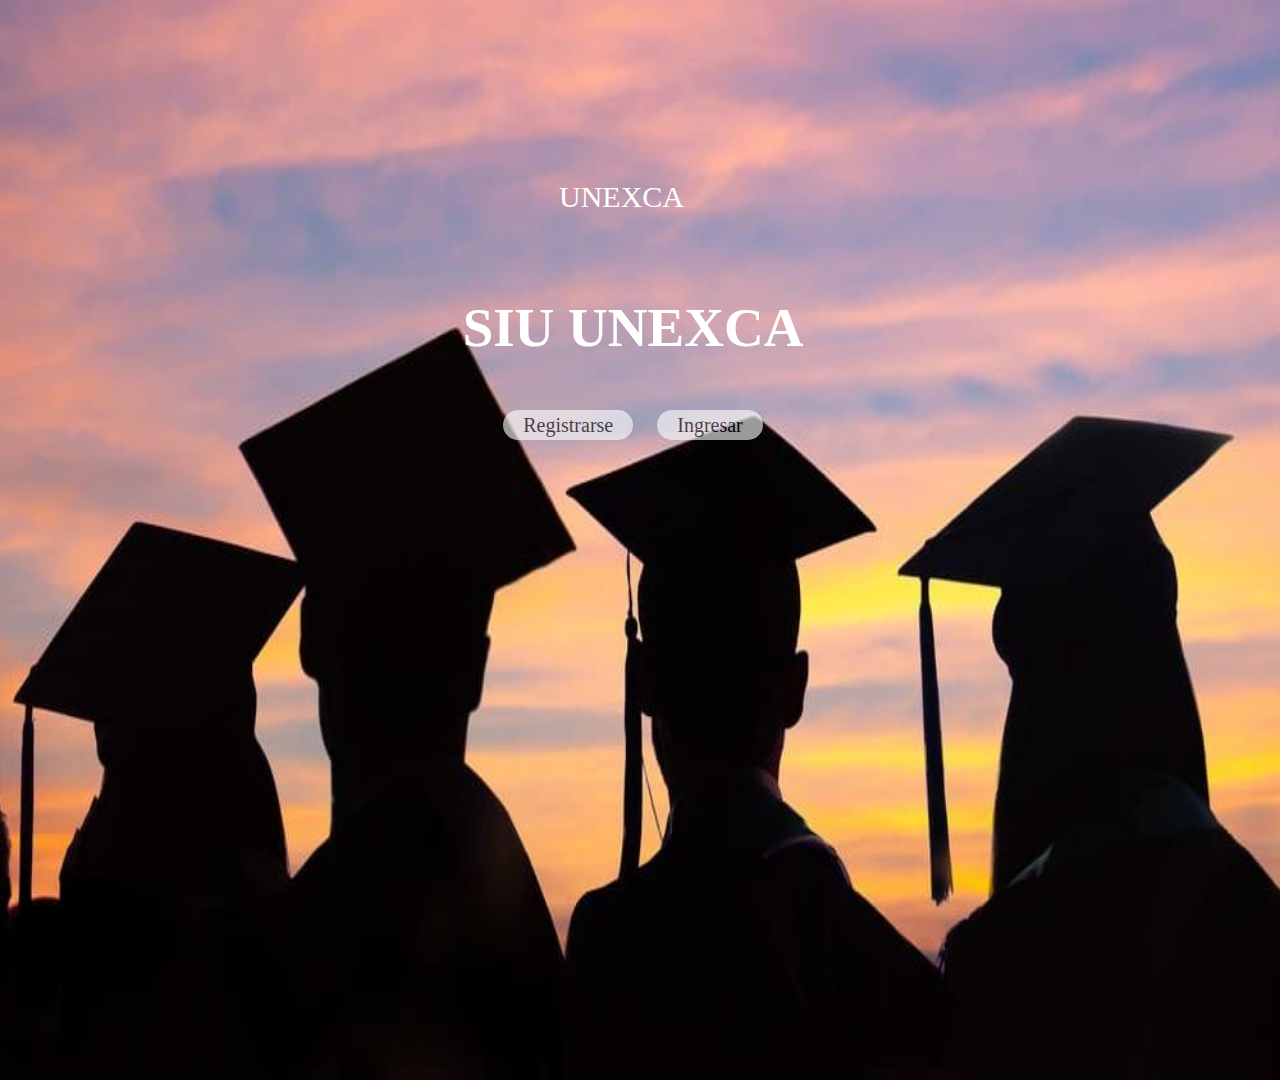
<file: index.html>
<DOCTYPE html>
<html lang="en">
<head>
<meta charset="UTF-8">
<meta name="viewport" content="width=device-width,">
<meta http-equiv="X-UA-Compatible" content="ie=edge">
<title>SIU</title>
<link rel="stylesheet" href="css/style.css">

</head>
<body>
	<img src="jpg/fondo7.jpg">
	<header>
		<div>
		<a href="pagina principal.html">UNEXCA</a>
		</div>	
		<div class="conte">
          <p>SIU UNEXCA</p>
          <a href="http://localhost/sistemasiu/Registrousuario.php">Registrarse</a>
          <a href="http://localhost/sistemasiu/FormularioLogin.php">Ingresar</a>
		</div>
	</header>

</body>



</html>
</file>
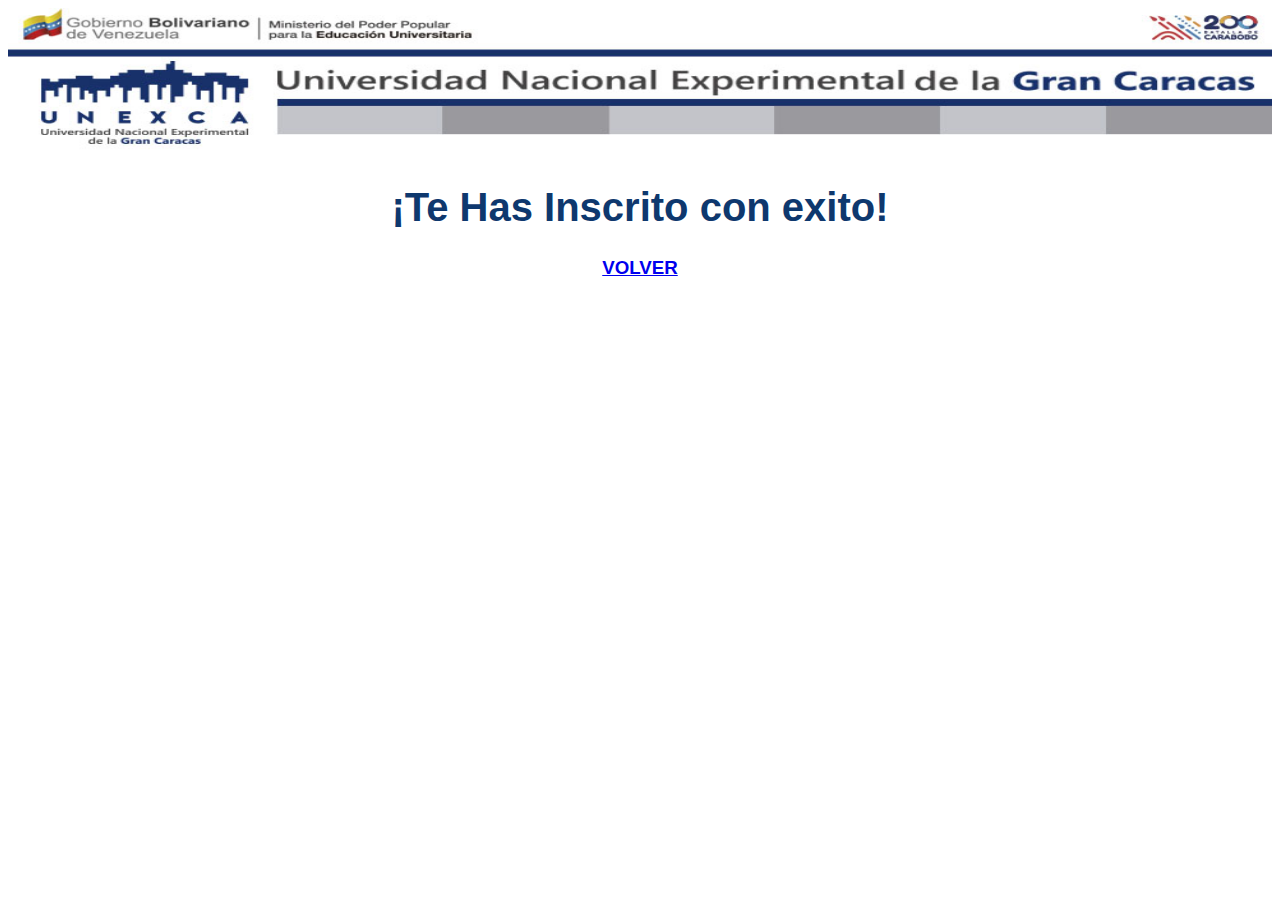
<file: exitofor.html>
<!DOCTYPE html>
<html lang="en">
<head>
    <meta charset="UTF-8">
    <meta http-equiv="X-UA-Compatible" content="IE=edge">
    <meta name="viewport" content="width=device-width, initial-scale=1.0">
    <title>Unexca</title>
    <link rel="stylesheet" href="css/exito.css">
    <link rel="stylesheet" href="https://cdnjs.cloudflare.com/ajax/libs/font-awesome/6.3.0/css/all.min.css" integrity="sha512-SzlrxWUlpfuzQ+pcUCosxcglQRNAq/DZjVsC0lE40xsADsfeQoEypE+enwcOiGjk/bSuGGKHEyjSoQ1zVisanQ==" crossorigin="anonymous" referrerpolicy="no-referrer" />
</head>
<body>
    <div>
    <img src="jpg/Encabezado-Unexca.jpg" alt="">


    <h1>¡Te Has Inscrito con exito!</h1>


    <h3 ><a href="loginusuario.html">VOLVER</a></h3>
</body>
</html>
</file>
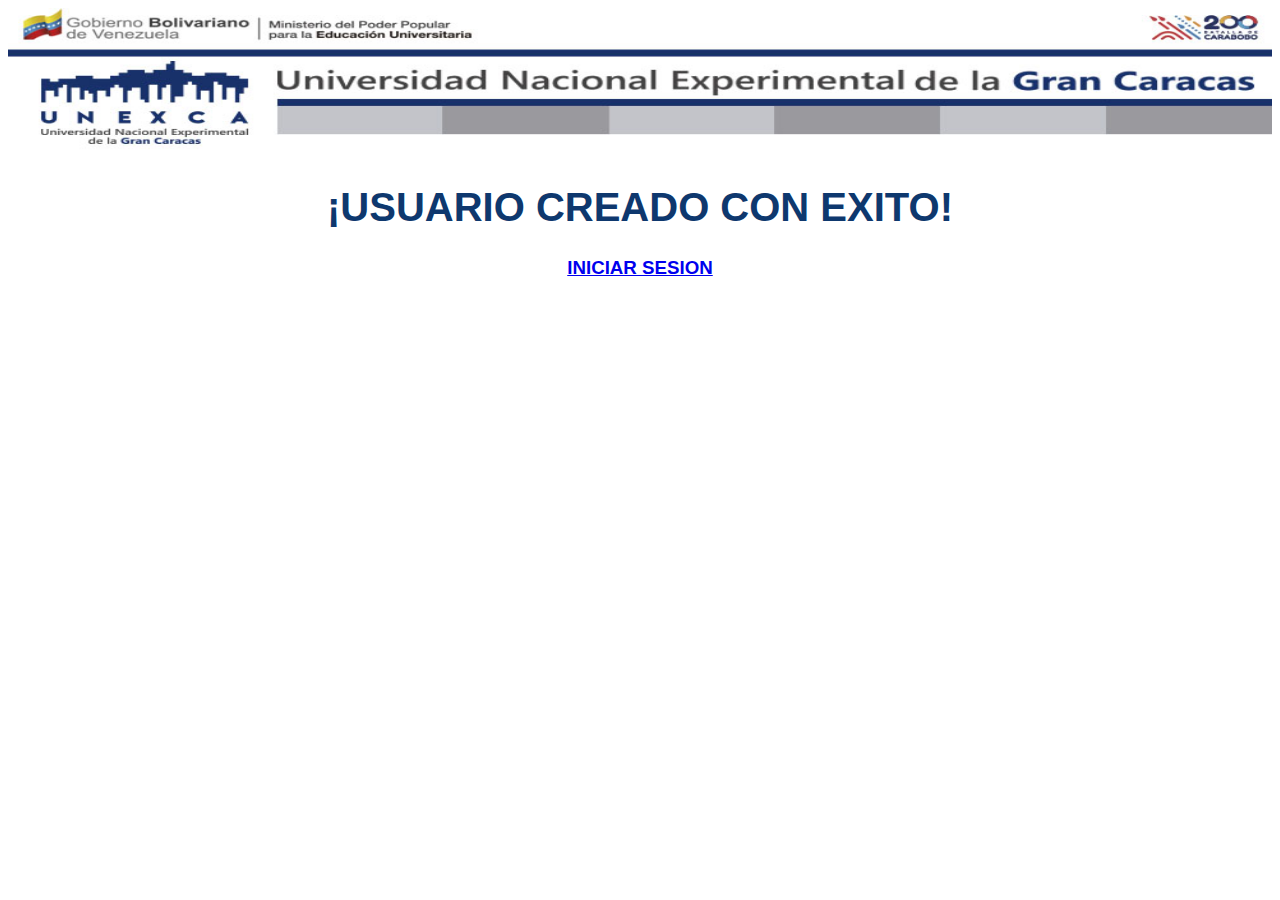
<file: exitouser.html>
<!DOCTYPE html>
<html lang="en">
<head>
    <meta charset="UTF-8">
    <meta http-equiv="X-UA-Compatible" content="IE=edge">
    <meta name="viewport" content="width=device-width, initial-scale=1.0">
    <title>Unexca</title>
    <link rel="stylesheet" href="css/exito.css">
    <link rel="stylesheet" href="https://cdnjs.cloudflare.com/ajax/libs/font-awesome/6.3.0/css/all.min.css" integrity="sha512-SzlrxWUlpfuzQ+pcUCosxcglQRNAq/DZjVsC0lE40xsADsfeQoEypE+enwcOiGjk/bSuGGKHEyjSoQ1zVisanQ==" crossorigin="anonymous" referrerpolicy="no-referrer" />
</head>
<body>
    <div>
    <img src="jpg/Encabezado-Unexca.jpg" alt="">


    <h1>¡USUARIO CREADO CON EXITO!</h1>


    <h3 ><a href="http://localhost/sistemasiu/FormularioLogin.php">INICIAR SESION</a></h3>
</body>
</html>
</file>
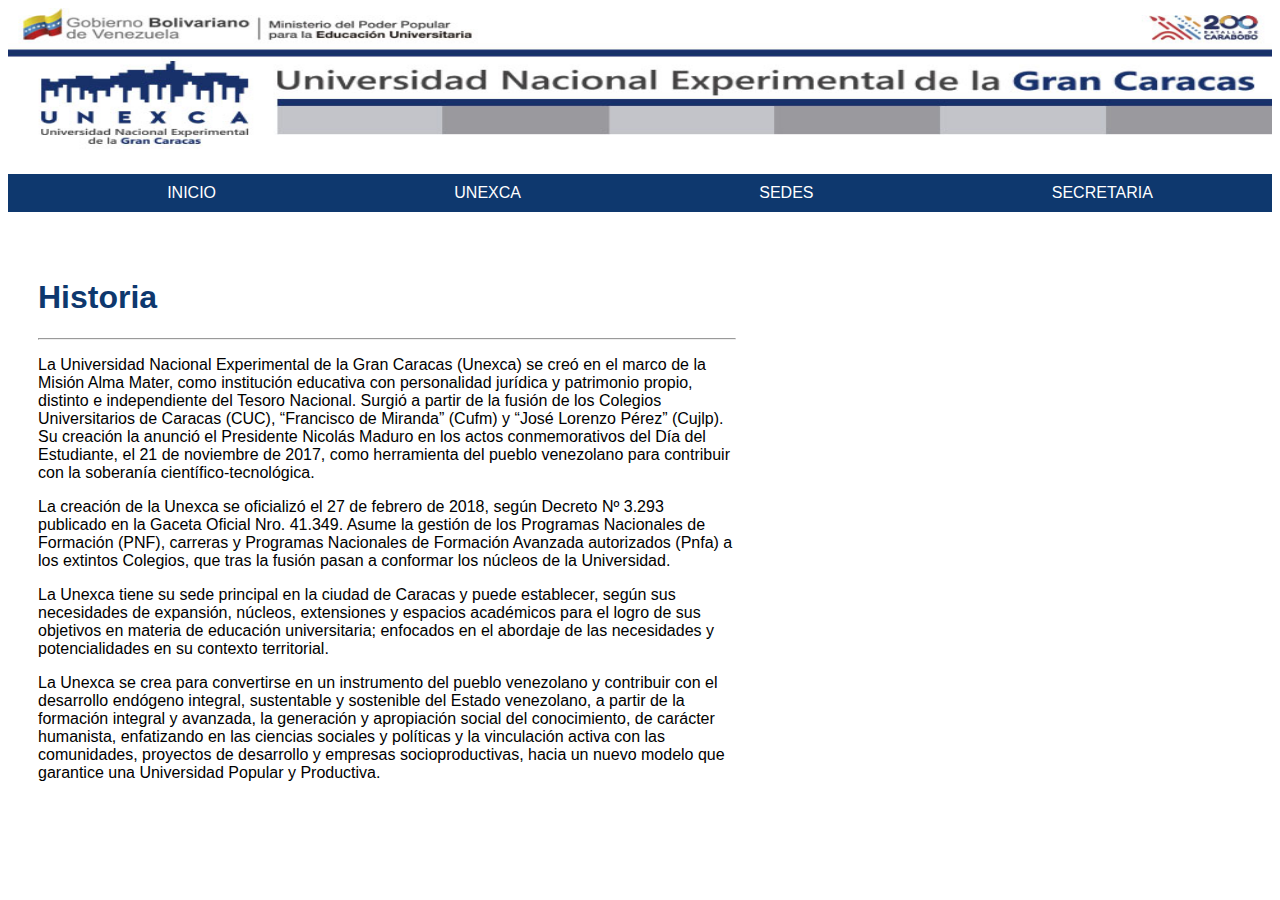
<file: Historia.html>
<!DOCTYPE html>
<html lang="en">
<head>
    <meta charset="UTF-8">
    <meta http-equiv="X-UA-Compatible" content="IE=edge">
    <meta name="viewport" content="width=device-width, initial-scale=1.0">
    <title>UNEXCA</title>
    <link rel="stylesheet" href="css/Historia.css">
</head>
<body>
    <div>
        <img src="jpg/Encabezado-Unexca.jpg" alt="">
        <ul class="menu">
            <li><a href="pagina principal.html">INICIO</a></li>
            <li><a href="#">UNEXCA</a>
            <ul class="menu-vertical">
                <li><a href="Historia.html">Historia</a></li>
                <li><a href="mision-vision.html">MISION Y VISION</a></li>
                <li><a href="reglamentos.html">REGLAMENTOS</a></li>
            </ul>
         </li>
    
            <li><a href="#">SEDES</a>
                <ul class="menu-vertical">
                    <li><a href="sede-altagracia.html">ALTAGRACIA</a></li>
                    <li><a href="sede-altamira.html">ALTAMIRA</a></li>
                    <li><a href="sede-urbina.html">LA URBINA</a></li>
                    <li><a href="sede-loscedros.html">Carmen Clemente Travieso Los Cedros</a></li>
                </ul>
            </li>
            <li><a href="#">SECRETARIA</a>
            <ul class="menu-vertical">
                <li><a href="index.html">SIU</a></li>
            </li>
        </ul>
        </div>
    <div class="historia">
        <h1>Historia </h1>
        <hr>
        <p>La Universidad Nacional Experimental de la Gran Caracas (Unexca) se creó en el marco de la Misión Alma Mater, como institución educativa con personalidad jurídica y patrimonio propio, distinto e independiente del Tesoro Nacional. Surgió a partir de la fusión de los Colegios Universitarios de Caracas (CUC), “Francisco de Miranda” (Cufm) y “José Lorenzo Pérez” (Cujlp). Su creación la anunció el Presidente Nicolás Maduro en los actos conmemorativos del Día del Estudiante, el 21 de noviembre de 2017, como herramienta del pueblo venezolano para contribuir con la soberanía científico-tecnológica.</p>
        <p>La creación de la Unexca se oficializó el 27 de febrero de 2018, según Decreto Nº 3.293 publicado en la Gaceta Oficial Nro. 41.349. Asume la gestión de los Programas Nacionales de Formación (PNF), carreras y Programas Nacionales de Formación Avanzada autorizados (Pnfa) a los extintos Colegios, que tras la fusión pasan a conformar los núcleos de la Universidad.</p>
        <p>La Unexca tiene su sede principal en la ciudad de Caracas y puede establecer, según sus necesidades de expansión, núcleos, extensiones y espacios académicos para el logro de sus objetivos en materia de educación universitaria; enfocados en el abordaje de las necesidades y potencialidades en su contexto territorial.</p>
        <p>La Unexca se crea para convertirse en un instrumento del pueblo venezolano y contribuir con el desarrollo endógeno integral, sustentable y sostenible del Estado venezolano, a partir de la formación integral y avanzada, la generación y apropiación social del conocimiento, de carácter humanista, enfatizando en las ciencias sociales y políticas y la vinculación activa con las comunidades, proyectos de desarrollo y empresas socioproductivas, hacia un nuevo modelo que garantice una Universidad Popular y Productiva.</p>
    </div>
</body>
</html>
</file>
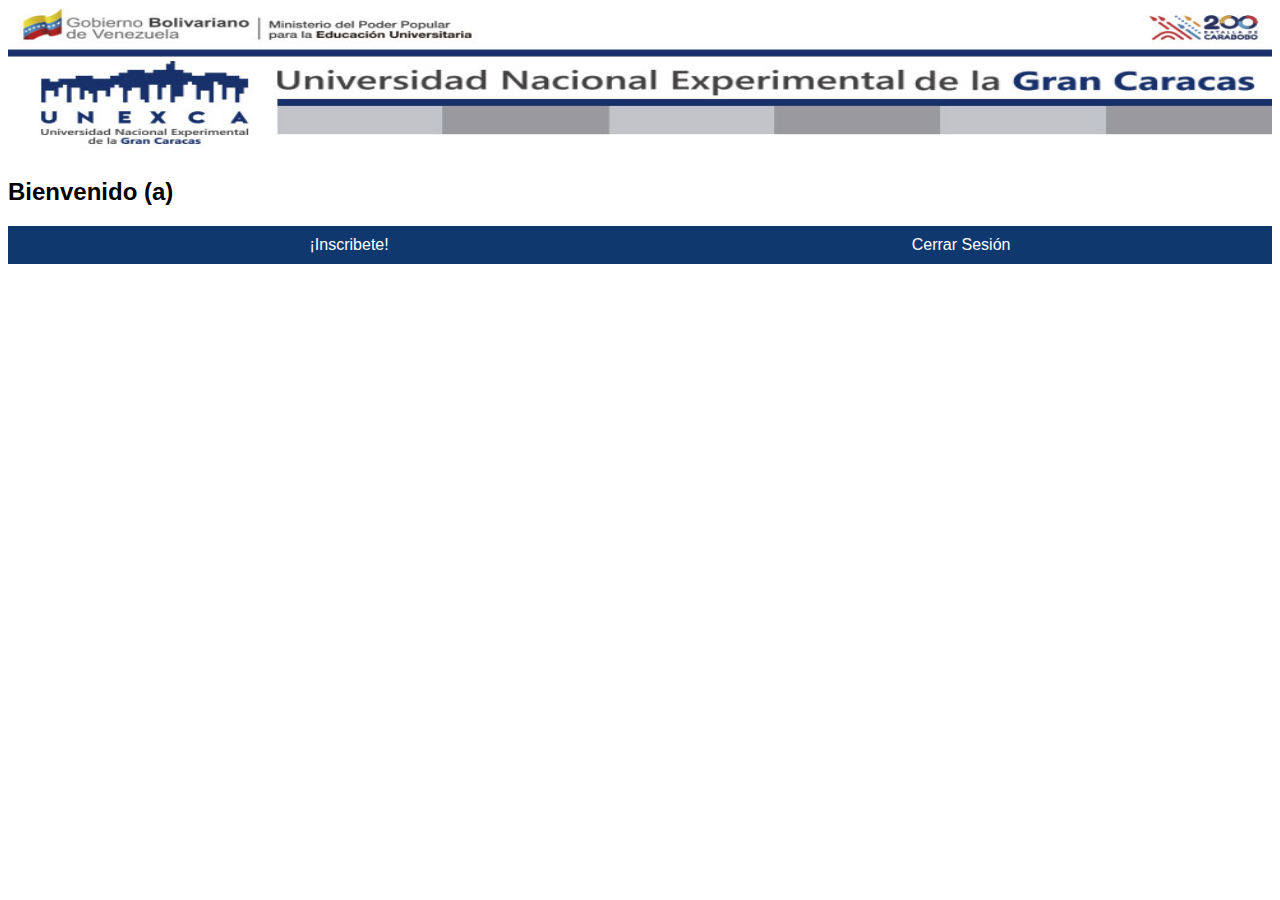
<file: loginusuario.html>
<DOCTYPE html>
<html lang="en">
<head>
<meta charset="UTF-8">
<meta name="viewport" content="width=device-width,">
<meta http-equiv="X-UA-Compatible" content="ie=edge">
<link rel="stylesheet" href="css/loginusuario.css">
<tittle></tittle>
</head>
<body>
	<img src="jpg/Encabezado-Unexca.jpg" alt="">
	<h2>Bienvenido (a)</h2>
	<ul class="menu">
		
        <li><a href="http://localhost/sistemasiu/RegistroForm.php">¡Inscribete!</a></li>
        <li><a href="http://localhost/sistemasiu/FormularioLogin.php">Cerrar Sesión</a></li>
</body>



</html>
</file>
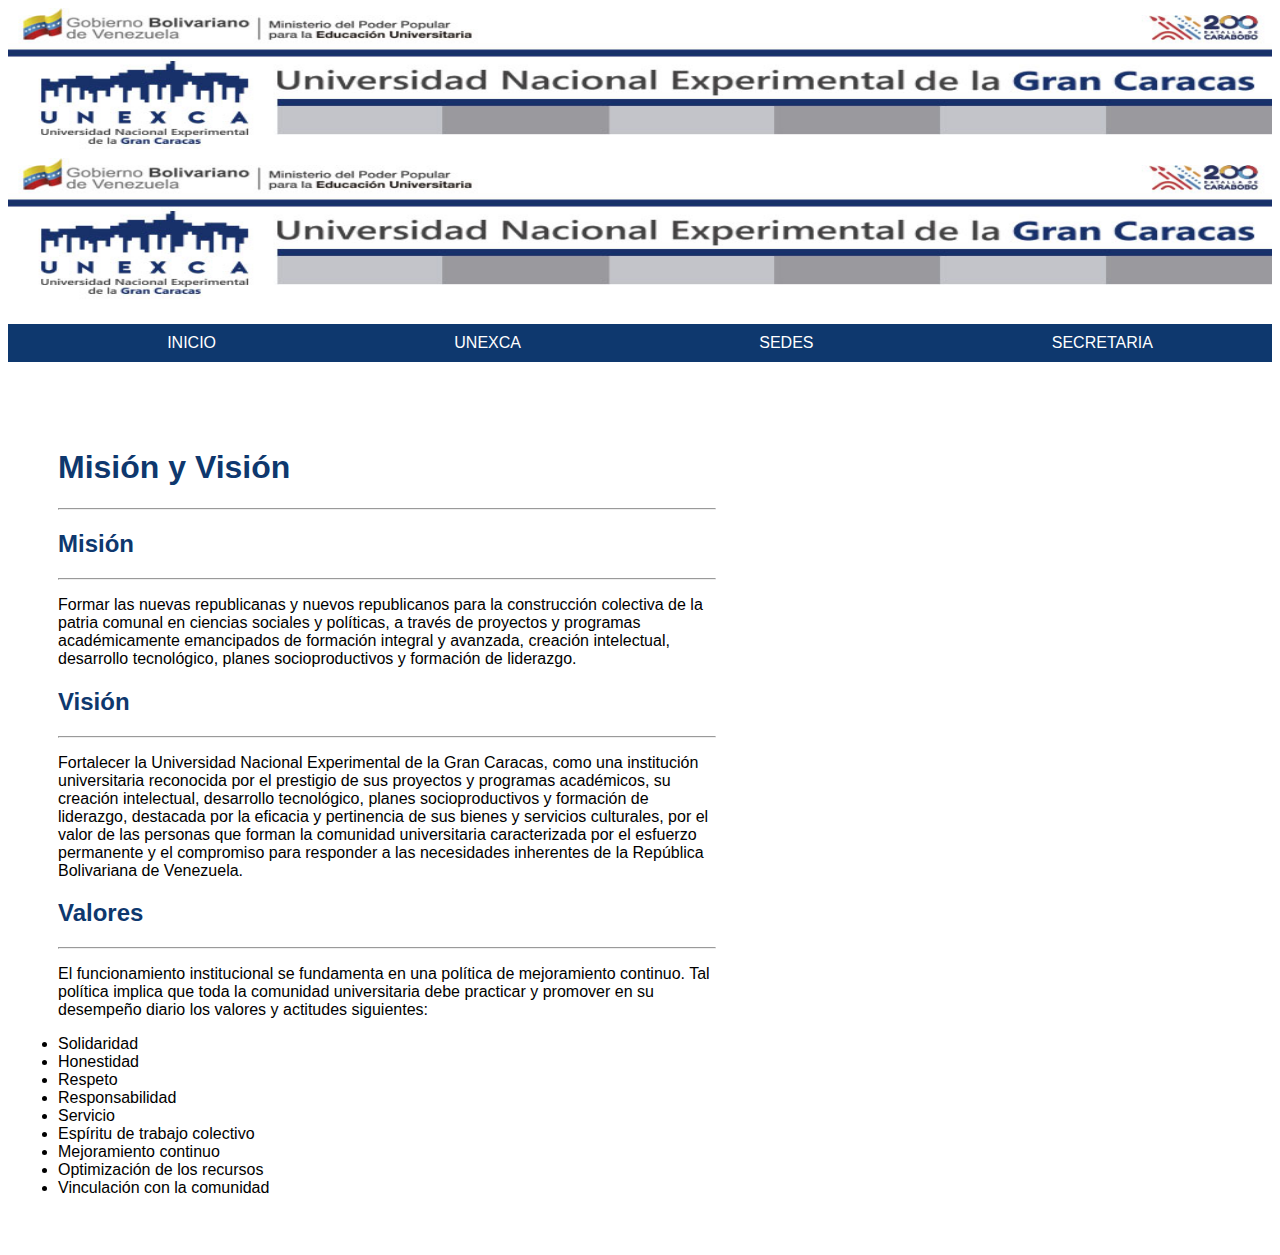
<file: mision-vision.html>
<!DOCTYPE html>
<html lang="en">
<head>
    <meta charset="UTF-8">
    <meta http-equiv="X-UA-Compatible" content="IE=edge">
    <meta name="viewport" content="width=device-width, initial-scale=1.0">
    <title>UNEXCA</title>
    <link rel="stylesheet" href="css/mision-vision.css">
</head>
<body>
    <img src="jpg/Encabezado-Unexca.jpg" alt="">
    <div>
        <img src="jpg/Encabezado-Unexca.jpg" alt="">
        <ul class="menu">
            <li><a href="pagina principal.html">INICIO</a></li>
            <li><a href="#">UNEXCA</a>
            <ul class="menu-vertical">
                <li><a href="Historia.html">Historia</a></li>
                <li><a href="mision-vision.html">MISION Y VISION</a></li>
                <li><a href="reglamentos.html">REGLAMENTOS</a></li>
            </ul>
         </li>
    
            <li><a href="#">SEDES</a>
                <ul class="menu-vertical">
                    <li><a href="sede-altagracia.html">ALTAGRACIA</a></li>
                    <li><a href="sede-altamira.html">ALTAMIRA</a></li>
                    <li><a href="sede-urbina.html">LA URBINA</a></li>
                    <li><a href="sede-loscedros.html">Carmen Clemente Travieso Los Cedros</a></li>
                </ul>
            </li>
            <li><a href="#">SECRETARIA</a>
            <ul class="menu-vertical">
                <li><a href="index.html">SIU</a></li>
            </li>
        </ul>
        </div>
    <div class="misionvision">
        <h1>Misión y Visión</h1>
        <hr>
        <h2>Misión</h2>
        <hr>
        <p>Formar las nuevas republicanas y nuevos republicanos para la construcción colectiva de la patria comunal en ciencias sociales y políticas, a través de proyectos y programas académicamente emancipados de formación integral y avanzada, creación intelectual, desarrollo tecnológico, planes socioproductivos y formación de liderazgo.</p>
        <h2>Visión</h2>
        <hr>
        <p>Fortalecer la Universidad Nacional Experimental de la Gran Caracas, como una institución universitaria reconocida por el prestigio de sus proyectos y programas académicos, su creación intelectual, desarrollo tecnológico, planes socioproductivos y formación de liderazgo, destacada por la eficacia y pertinencia de sus bienes y servicios culturales, por el valor de las personas que forman la comunidad universitaria caracterizada por el esfuerzo permanente y el compromiso para responder a las necesidades inherentes de la República Bolivariana de Venezuela.</p>
        <h2>Valores</h2>
        <hr>
        <p>El funcionamiento institucional se fundamenta en una política de mejoramiento continuo. Tal política implica que toda la comunidad universitaria debe practicar y promover en su desempeño diario los valores y actitudes siguientes:</p>
        <li>Solidaridad</li>
        <li>Honestidad</li>
        <li>Respeto</li>
        <li>Responsabilidad</li>
        <li>Servicio</li>
        <li>Espíritu de trabajo colectivo</li>
        <li>Mejoramiento continuo</li>
        <li>Optimización de los recursos</li>
        <li>Vinculación con la comunidad</li>
    </div>
</body>
</html>
</file>
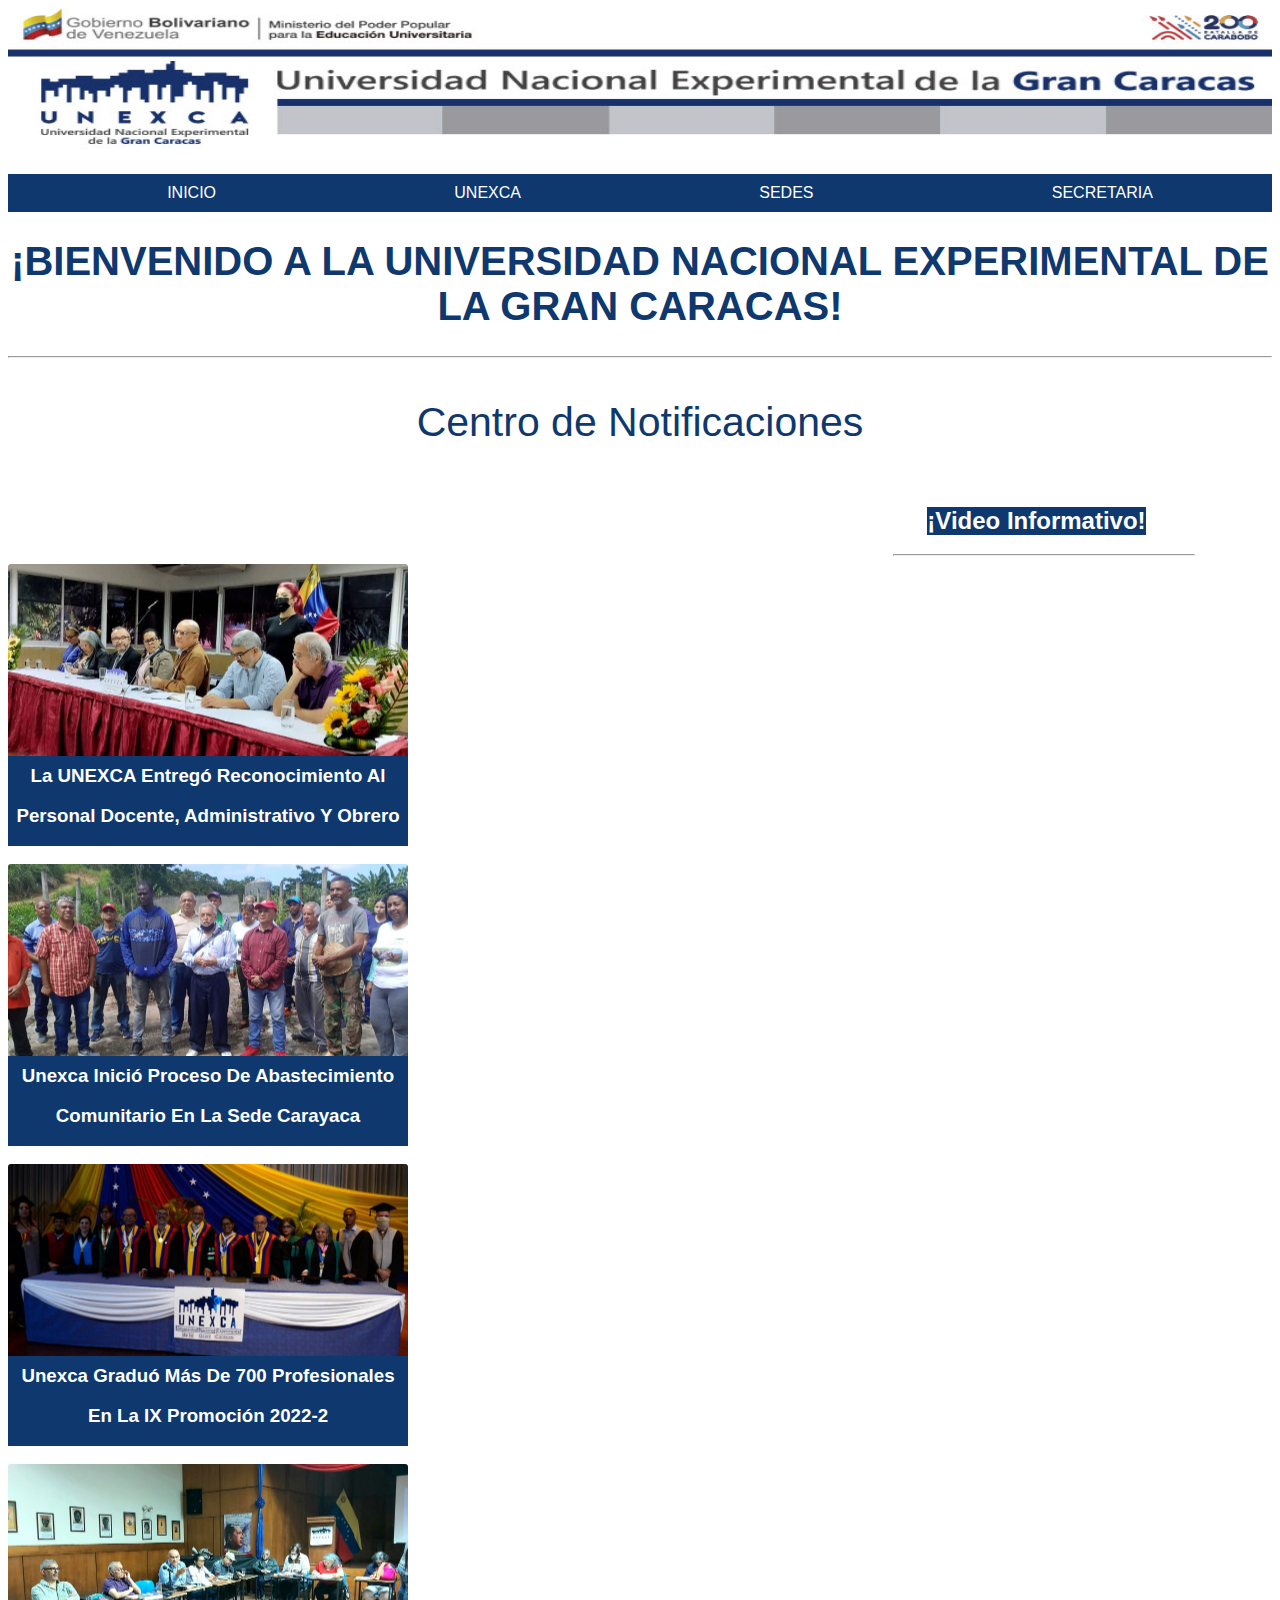
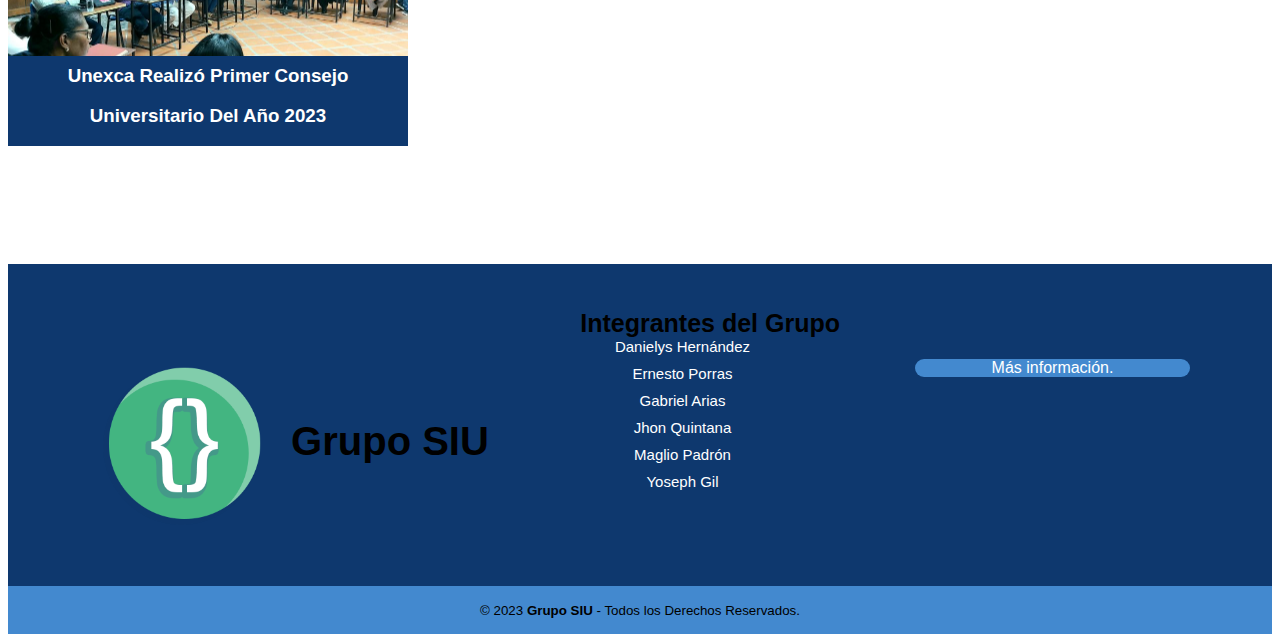
<file: pagina principal.html>
<!DOCTYPE html>
<html lang="en">
<head>
    <meta charset="UTF-8">
    <meta http-equiv="X-UA-Compatible" content="IE=edge">
    <meta name="viewport" content="width=device-width, initial-scale=1.0">
    <title>Unexca</title>
    <link rel="stylesheet" href="css/estilos.css">
    <link rel="stylesheet" href="https://cdnjs.cloudflare.com/ajax/libs/font-awesome/6.3.0/css/all.min.css" integrity="sha512-SzlrxWUlpfuzQ+pcUCosxcglQRNAq/DZjVsC0lE40xsADsfeQoEypE+enwcOiGjk/bSuGGKHEyjSoQ1zVisanQ==" crossorigin="anonymous" referrerpolicy="no-referrer" />
</head>
<body>
    <div>
    <img src="jpg/Encabezado-Unexca.jpg" alt="">
    <ul class="menu">
        <li><a href="pagina principal.html">INICIO</a></li>
        <li><a href="#">UNEXCA</a>
        <ul class="menu-vertical">
            <li><a href="Historia.html">Historia</a></li>
            <li><a href="mision-vision.html">MISION Y VISION</a></li>
            <li><a href="reglamentos.html">REGLAMENTOS</a></li>
        </ul>
     </li>

        <li><a href="#">SEDES</a>
            <ul class="menu-vertical">
                <li><a href="sede-altagracia.html">ALTAGRACIA</a></li>
                <li><a href="sede-altamira.html">ALTAMIRA</a></li>
                <li><a href="sede-urbina.html">LA URBINA</a></li>
                <li><a href="sede-loscedros.html">Carmen Clemente Travieso Los Cedros</a></li>
            </ul>
        </li>
        <li><a href="#">SECRETARIA</a>
        <ul class="menu-vertical">
            <li><a href="index.html">SIU</a></li>
        </li>
    </ul>
    </div>

    <div>
        <h1> <b> ¡BIENVENIDO A LA UNIVERSIDAD NACIONAL EXPERIMENTAL DE LA GRAN CARACAS! </b></h1>
        <hr>
        <p>Centro de Notificaciones<p>
    </div>
    <div class="contain">
        <h2>¡Video Informativo!</h2>
        <hr class="hr2">
        <iframe width="560" height="315" src="https://www.youtube.com/embed/yoA3tybJwGA" title="YouTube video player" frameborder="0" allow="accelerometer; autoplay; clipboard-write; encrypted-media; gyroscope; picture-in-picture; web-share" allowfullscreen></iframe>
       
        
    </div> 
        <div class="carrusel">
            <div class="slider">
                <div class="slidercont ">
                    <img src="jpg/primera.jpg" alt="">
                    <h3>La UNEXCA entregó reconocimiento al personal docente, administrativo y obrero</h3>
                </div>
                <div class="slidercont">
                    <img src="jpg/segunda.jpg" alt="">
                    <h3>Unexca inició proceso de abastecimiento comunitario en la sede Carayaca</h3>
                </div>
                <div class="slidercont">
                    <img src="jpg/tercera.jpg" alt="">
                    <h3>Unexca graduó más de 700 profesionales en la IX Promoción 2022-2
                    </h3>
                </div>
                <div class="slidercont">
                    <img src="jpg/cuarta.jpg" alt="">
                    <h3>Unexca realizó primer Consejo Universitario del año 2023</h3>
                </div>
            </div>
        </div>    
    <div class="redes">
        <ul>
            <li><a href="https://www.facebook.com/UNEXCAcomunicacion"><i class="fab fa-facebook-f"></i></a></li>
            <li><a href="https://twitter.com/UNEXCA_ve"><i class="fab fa-twitter"></i></a></li>
            <li><a href="https://www.instagram.com/unexca_ve/?hl=es"><i class="fab fa-instagram"></i></a></li>
            <li><a href="https://api.whatsapp.com/send?text=Universidad%20Nacional%20Experimental%20de%20la%20Gran%20Caracas%20–%20UNEXCA%20–%20La%20UNEXCA%20nace%20oficialmente%20en%20la%20Gaceta%20Oficial%20N°%2041.349%20del%20%2327Feb2018%20con%20el%20Decreto%20N°%203.293%2C%20es%20la%20unificación%20de%20los%20C.U.%20"Prof.%20José%20Lorenzo%20Pérez%20Rodríguez%2CFco.%20de%20Miranday%20Caracas.%20http%3A%2F%2Fwww.unexca.edu.ve%2F><i class="fab fa-whatsapp"></i></a></li>
            <li><a href="https://telegram.me/share/url?url=http%3A%2F%2Fwww.unexca.edu.ve%2F&text=Universidad%20Nacional%20Experimental%20de%20la%20Gran%20Caracas%20–%20UNEXCA%20–%20La%20UNEXCA%20nace%20oficialmente%20en%20la%20Gaceta%20Oficial%20N°%2041.349%20del%20%2327Feb2018%20con%20el%20Decreto%20N°%203.293%2C%20es%20la%20unificación%20de%20los%20C.U.%20"Prof.%20José%20Lorenzo%20Pérez%20Rodríguez%2CFco.%20de%20Miranday%20Caracas.><i class="fab fa-telegram"></i></a></li>
        </ul>
    </div>
    
    <div>
    <footer class="pie-pagina"> 
        <div class="grupo-1">
            <div class="box">
                <figure>
                    <a href="#"></a>
                    <img src="jpg/logotipo.png" alt="Logo GPSIU">
                    <h1>Grupo SIU</h1>
                </figure>
            </div>
            <div class="box">
                <h2>Integrantes del Grupo</h2>
                <br>
                <p>Danielys Hernández</p>
                <p>Ernesto Porras </p>
                <p>Gabriel Arias </p> 
                <p>Jhon Quintana  </p>
                <p>Maglio Padrón </p>
                <p>Yoseph Gil</p>
            </div>
            <div class="info">
                <i class="fa-solid fa-circle-info"></i>
                <a href="Presentacion.html">Más información.</a>
            </div>
        </div>
        <div class="grupo-2">
            <small>&copy; 2023 <b>Grupo SIU</b> - Todos los Derechos Reservados. </small>
        </div>
    </footer>
    </div>
    

</body>
</html>
</file>
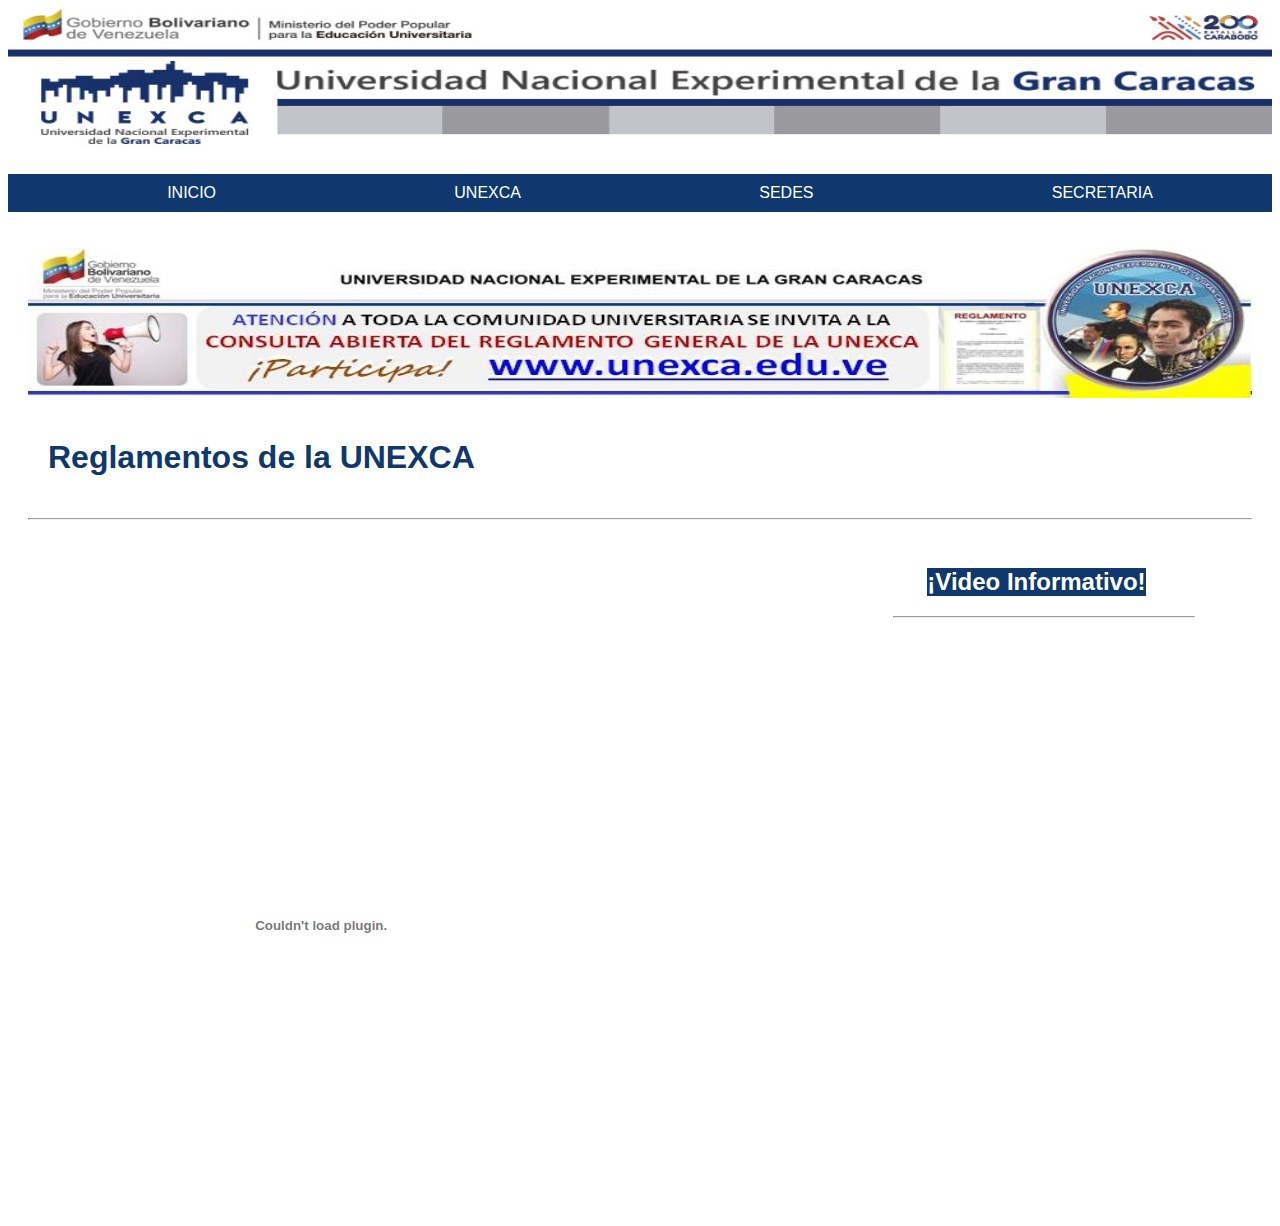
<file: reglamentos.html>
<!DOCTYPE html>
<html lang="en">
<head>
    <meta charset="UTF-8">
    <meta http-equiv="X-UA-Compatible" content="IE=edge">
    <meta name="viewport" content="width=device-width, initial-scale=1.0">
    <title>UNEXCA</title>
    <link rel="stylesheet" href="css/reglamentos.css">
</head>
<body>
    <div>
        <img src="jpg/Encabezado-Unexca.jpg" alt="">
        <ul class="menu">
            <li><a href="pagina principal.html">INICIO</a></li>
            <li><a href="#">UNEXCA</a>
            <ul class="menu-vertical">
                <li><a href="Historia.html">Historia</a></li>
                <li><a href="mision-vision.html">MISION Y VISION</a></li>
                <li><a href="reglamentos.html">REGLAMENTOS</a></li>
            </ul>
         </li>
    
            <li><a href="#">SEDES</a>
                <ul class="menu-vertical">
                    <li><a href="sede-altagracia.html">ALTAGRACIA</a></li>
                    <li><a href="sede-altamira.html">ALTAMIRA</a></li>
                    <li><a href="sede-urbina.html">LA URBINA</a></li>
                    <li><a href="sede-loscedros.html">Carmen Clemente Travieso Los Cedros</a></li>
                </ul>
            </li>
            <li><a href="#">SECRETARIA</a>
            <ul class="menu-vertical">
                <li><a href="index.html">SIU</a></li>
            </li>
        </ul>
        </div>
    <div class="reglamento">
        <img src="jpg/reclamento.jpg" alt="">
        <h1>Reglamentos de la UNEXCA</h1>
        <hr>
    </div>
        <h2>¡Video Informativo!</h2>
        <hr class="hr2">
        <iframe width="560" height="315" src="https://www.youtube.com/embed/yoA3tybJwGA" title="YouTube video player" frameborder="0" allow="accelerometer; autoplay; clipboard-write; encrypted-media; gyroscope; picture-in-picture; web-share" allowfullscreen></iframe>
    </div>

        <embed class="pdf" src="pdf/Reglamento-Definitivo-UNEXCA-para-discusión.pdf" type="application/pdf"/>
    </div>

</body>
</html>
</file>
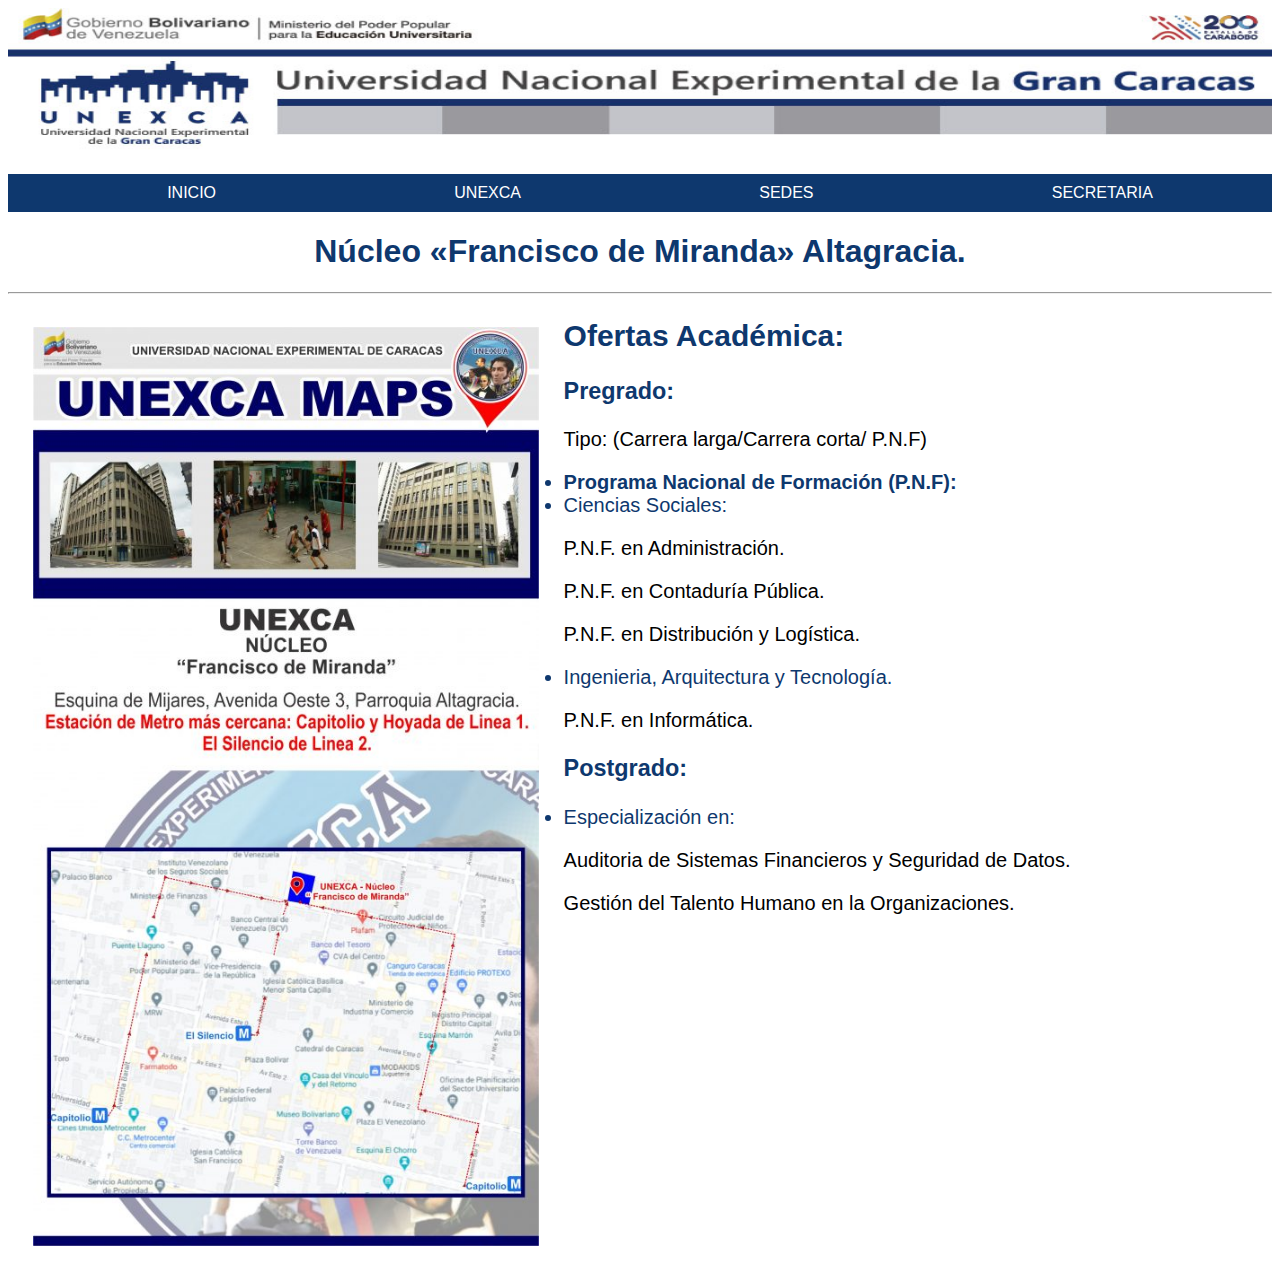
<file: sede-altagracia.html>
<!DOCTYPE html>
<html lang="en">
<head>
    <meta charset="UTF-8">
    <meta http-equiv="X-UA-Compatible" content="IE=edge">
    <meta name="viewport" content="width=device-width, initial-scale=1.0">
    <title>Unexca</title>
    <link rel="stylesheet" href="css/sede-altagracia.css">
</head>
<body>
    <div>
        <img src="jpg/Encabezado-Unexca.jpg" alt="">
        <ul class="menu">
            <li><a href="pagina principal.html">INICIO</a></li>
            <li><a href="#">UNEXCA</a>
            <ul class="menu-vertical">
                <li><a href="Historia.html">Historia</a></li>
                <li><a href="mision-vision.html">MISION Y VISION</a></li>
                <li><a href="reglamentos.html">REGLAMENTOS</a></li>
            </ul>
         </li>
    
            <li><a href="#">SEDES</a>
                <ul class="menu-vertical">
                    <li><a href="sede-altagracia.html">ALTAGRACIA</a></li>
                    <li><a href="sede-altamira.html">ALTAMIRA</a></li>
                    <li><a href="sede-urbina.html">LA URBINA</a></li>
                    <li><a href="sede-loscedros.html">Carmen Clemente Travieso Los Cedros</a></li>
                </ul>
            </li>
            <li><a href="#">SECRETARIA</a>
            <ul class="menu-vertical">
                <li><a href="index.html">SIU</a></li>
            </li>
        </ul>
        </div>
    <div>
      <h1>Núcleo «Francisco de Miranda» Altagracia.</h1>
      <hr>
      <img class="sede" src="jpg/sede-altagracia.jpg" alt="">
     
      <div class="contenedor" >
        <h2>Ofertas Académica:</h2>
        <h3>Pregrado:</h3>
        <p>Tipo: (Carrera larga/Carrera corta/ P.N.F)</p>
        <li><b>Programa Nacional de Formación (P.N.F):</b></li>
        <li>Ciencias Sociales:</li>
        <ul>P.N.F. en Administración.</ul>
        <ul>P.N.F. en Contaduría Pública.</ul>
        <ul>P.N.F. en Distribución y Logística.</ul>
        <li>Ingenieria, Arquitectura y Tecnología.</li>
        <ul>P.N.F. en Informática.</ul>
        <h3>Postgrado:</h3>
        <li>Especialización en:</li>
        <ul>Auditoria de Sistemas Financieros y Seguridad de Datos.</ul>
        <ul>Gestión del Talento Humano en la Organizaciones.</ul>
     </div>
       

    </div>
</body>
</html>
</file>
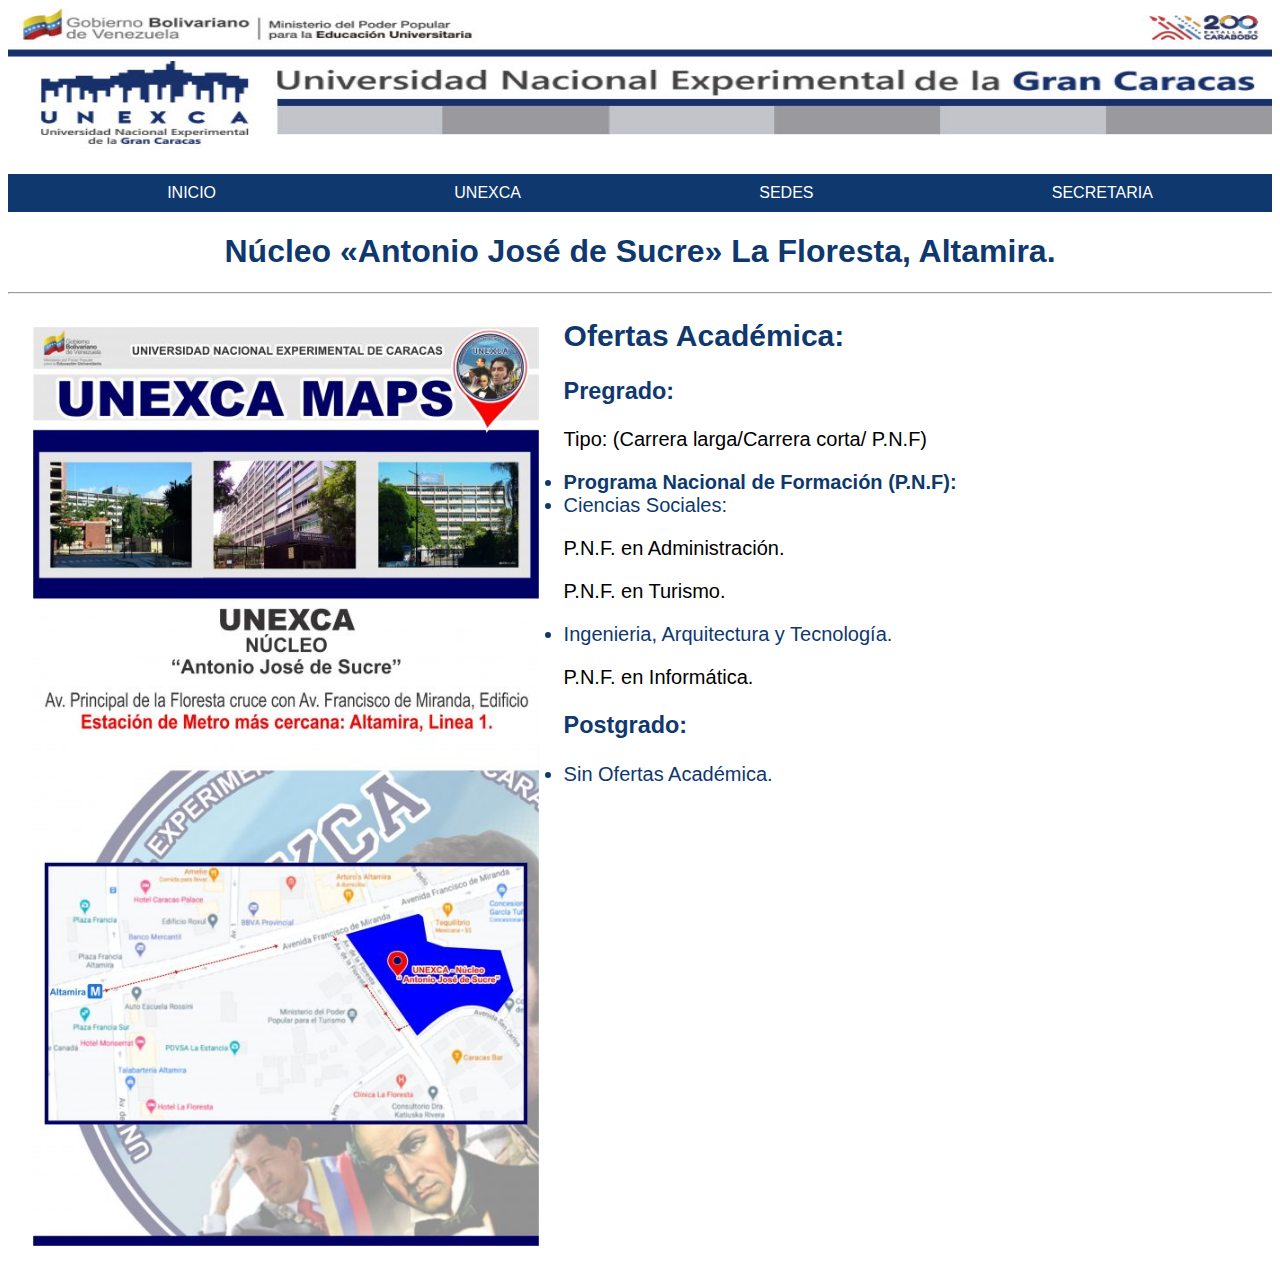
<file: sede-altamira.html>
<!DOCTYPE html>
<html lang="en">
<head>
    <meta charset="UTF-8">
    <meta http-equiv="X-UA-Compatible" content="IE=edge">
    <meta name="viewport" content="width=device-width, initial-scale=1.0">
    <title>Unexca</title>
    <link rel="stylesheet" href="css/sede-altamira.css">
</head>
<body>
    <div>
        <img src="jpg/Encabezado-Unexca.jpg" alt="">
        <ul class="menu">
            <li><a href="pagina principal.html">INICIO</a></li>
            <li><a href="#">UNEXCA</a>
            <ul class="menu-vertical">
                <li><a href="Historia.html">Historia</a></li>
                <li><a href="mision-vision.html">MISION Y VISION</a></li>
                <li><a href="reglamentos.html">REGLAMENTOS</a></li>
            </ul>
         </li>
    
            <li><a href="#">SEDES</a>
                <ul class="menu-vertical">
                    <li><a href="sede-altagracia.html">ALTAGRACIA</a></li>
                    <li><a href="sede-altamira.html">ALTAMIRA</a></li>
                    <li><a href="sede-urbina.html">LA URBINA</a></li>
                    <li><a href="sede-loscedros.html">Carmen Clemente Travieso Los Cedros</a></li>
                </ul>
            </li>
            <li><a href="#">SECRETARIA</a>
            <ul class="menu-vertical">
                <li><a href="index.html">SIU</a></li>
            </li>
        </ul>
        </div>
    <div>
      <h1>Núcleo «Antonio José de Sucre» La Floresta, Altamira.</h1>
      <hr>
      <img class="sede" src="jpg/sede-altamira.jpg" alt="">
     
      <div class="contenedor" >
        <h2>Ofertas Académica:</h2>
        <h3>Pregrado:</h3>
        <p>Tipo: (Carrera larga/Carrera corta/ P.N.F)</p>
        <li><b>Programa Nacional de Formación (P.N.F):</b></li>
        <li>Ciencias Sociales:</li>
        <ul>P.N.F. en Administración.</ul>
        <ul>P.N.F. en Turismo.</ul>
        <li>Ingenieria, Arquitectura y Tecnología.</li>
        <ul>P.N.F. en Informática.</ul>
        <h3>Postgrado:</h3>
        <li>Sin Ofertas Académica.</li>
     </div>
       

    </div>
</body>
</html>
</file>
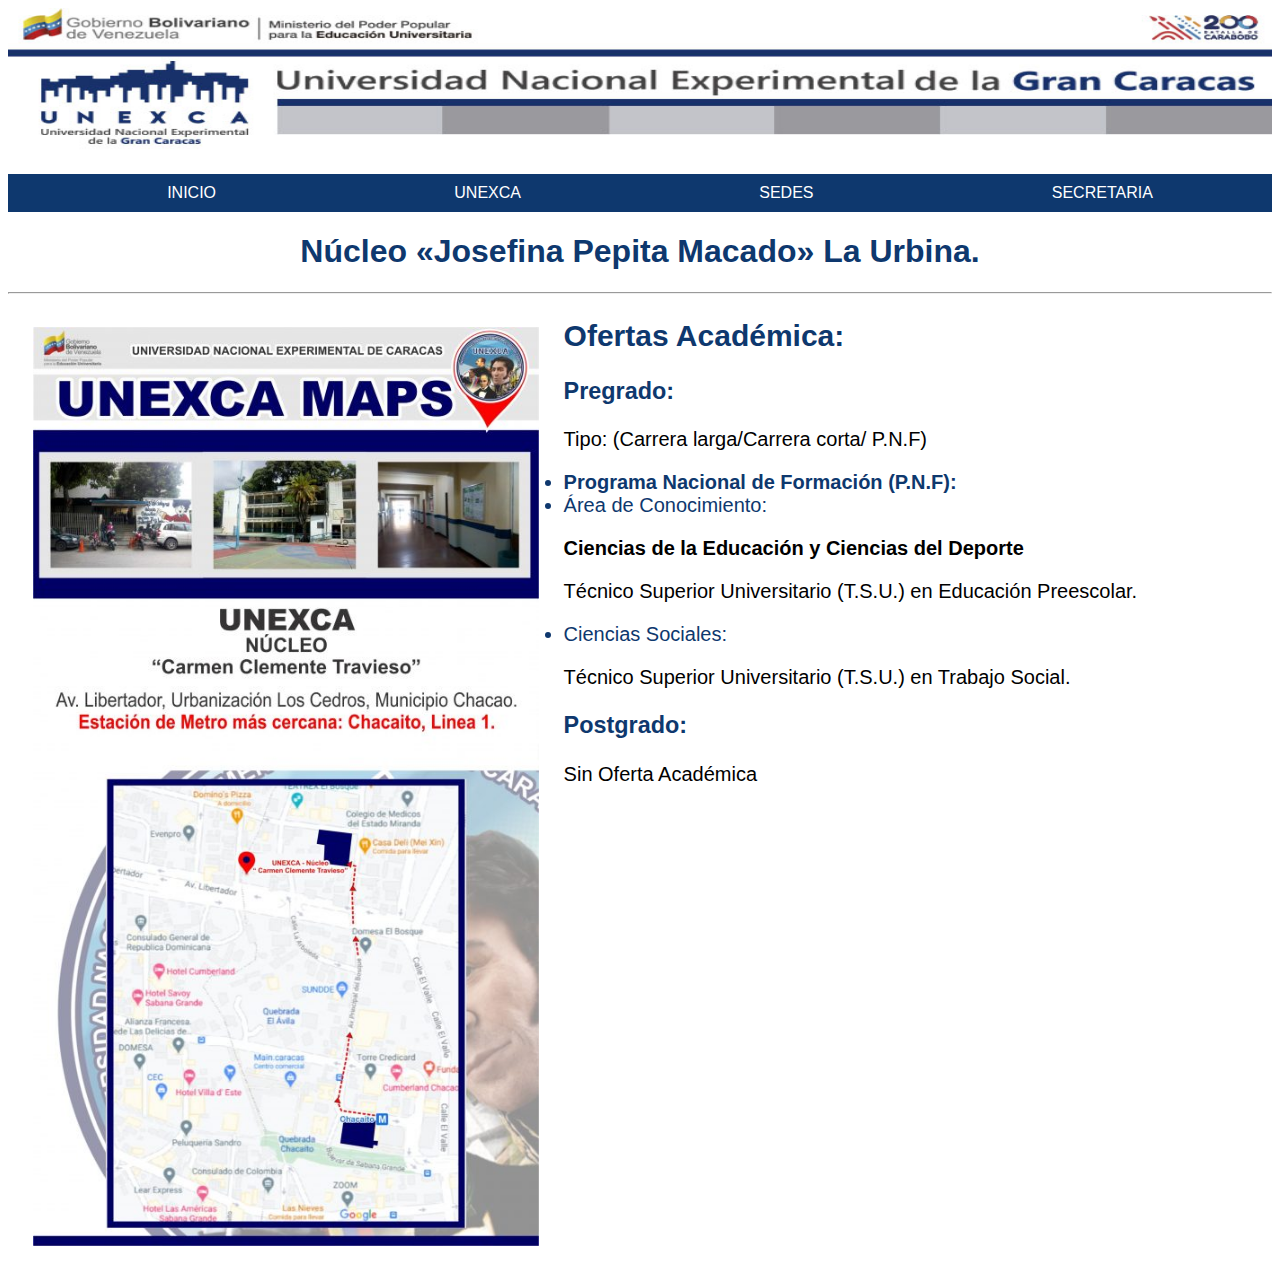
<file: sede-loscedros.html>
<!DOCTYPE html>
<html lang="en">
<head>
    <meta charset="UTF-8">
    <meta http-equiv="X-UA-Compatible" content="IE=edge">
    <meta name="viewport" content="width=device-width, initial-scale=1.0">
    <title>Unexca</title>
    <link rel="stylesheet" href="css/sede-loscedros.css">
</head>
<body>
    <div>
        <img src="jpg/Encabezado-Unexca.jpg" alt="">
        <ul class="menu">
            <li><a href="pagina principal.html">INICIO</a></li>
            <li><a href="#">UNEXCA</a>
            <ul class="menu-vertical">
                <li><a href="Historia.html">Historia</a></li>
                <li><a href="mision-vision.html">MISION Y VISION</a></li>
                <li><a href="reglamentos.html">REGLAMENTOS</a></li>
            </ul>
         </li>
    
            <li><a href="#">SEDES</a>
                <ul class="menu-vertical">
                    <li><a href="sede-altagracia.html">ALTAGRACIA</a></li>
                    <li><a href="sede-altamira.html">ALTAMIRA</a></li>
                    <li><a href="sede-urbina.html">LA URBINA</a></li>
                    <li><a href="sede-loscedros.html">Carmen Clemente Travieso Los Cedros</a></li>
                </ul>
            </li>
            <li><a href="#">SECRETARIA</a>
            <ul class="menu-vertical">
                <li><a href="index.html">SIU</a></li>
            </li>
        </ul>
        </div>
    <div>
      <h1>Núcleo «Josefina Pepita Macado» La Urbina.</h1>
      <hr>
      <img class="sede" src="jpg/sede-loscedros.jpg" alt="">
     
      <div class="contenedor" >
        <h2>Ofertas Académica:</h2>
        <h3>Pregrado:</h3>
        <p>Tipo: (Carrera larga/Carrera corta/ P.N.F)</p>
        <li><b>Programa Nacional de Formación (P.N.F):</b></li>
        <li>Área de Conocimiento:</li>
        <ul> <b>Ciencias de la Educación y Ciencias del Deporte</b></ul>
        <ul>Técnico Superior Universitario (T.S.U.) en Educación Preescolar.</ul>
        <li>Ciencias Sociales:</li>
        <ul>Técnico Superior Universitario (T.S.U.) en Trabajo Social.</ul>
        <h3>Postgrado:</h3>
        <ul>Sin Oferta Académica</ul>

     </div>
       

    </div>
</body>
</html
</file>
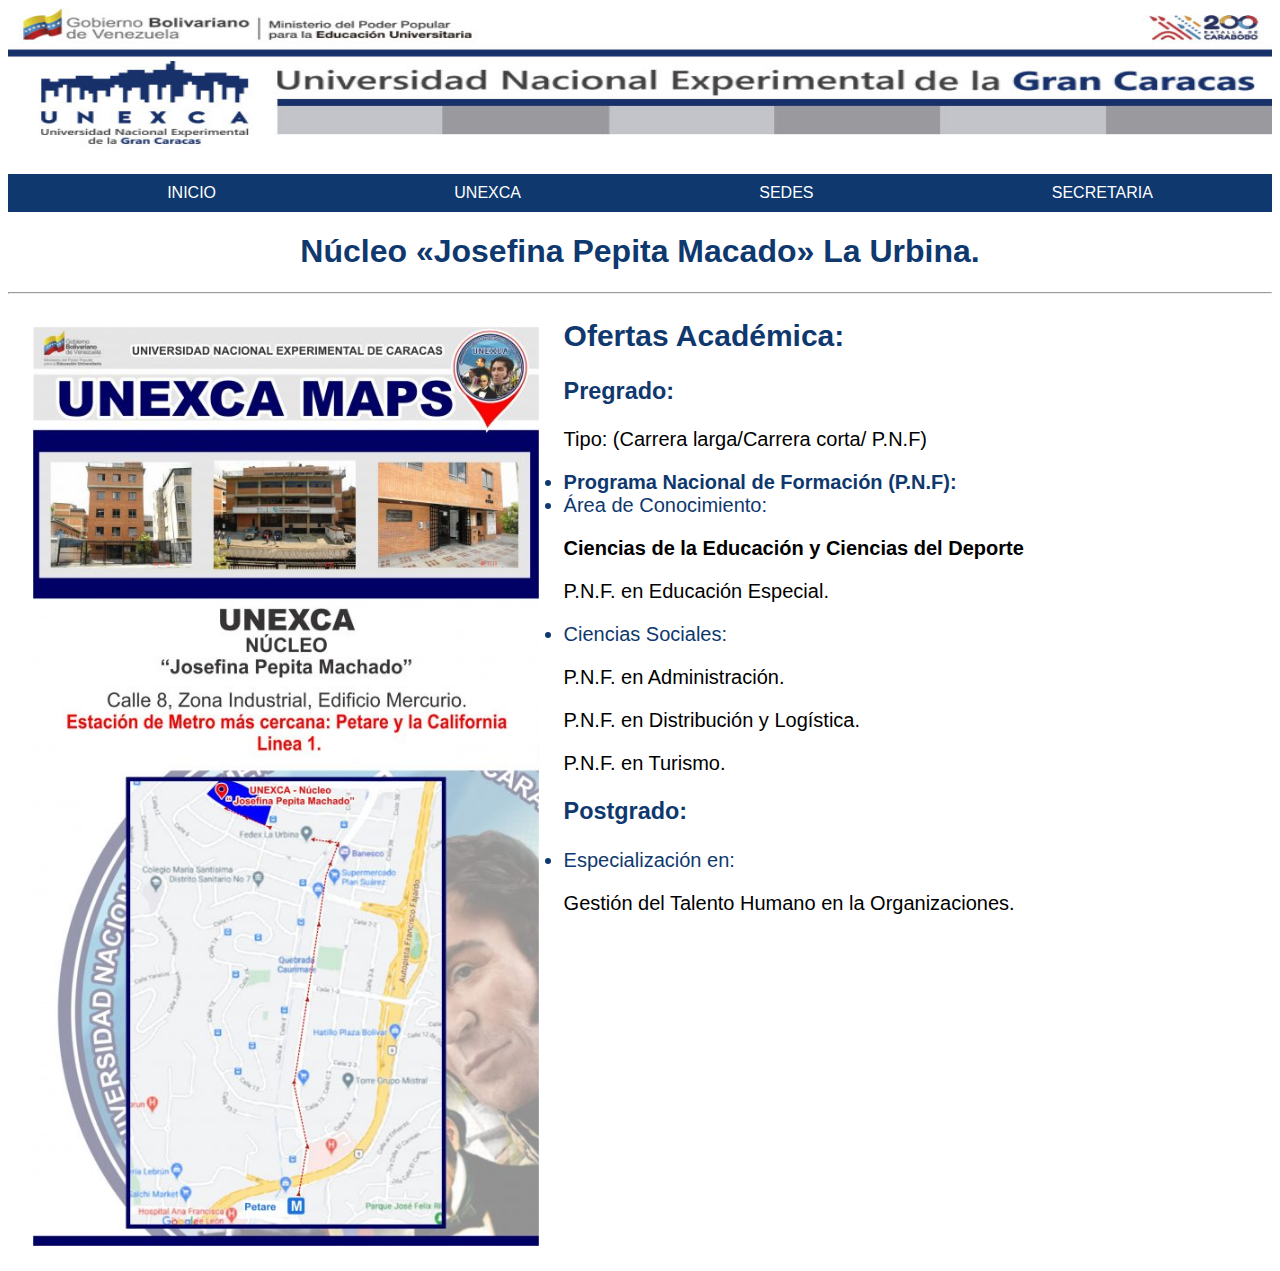
<file: sede-urbina.html>
<!DOCTYPE html>
<html lang="en">
<head>
    <meta charset="UTF-8">
    <meta http-equiv="X-UA-Compatible" content="IE=edge">
    <meta name="viewport" content="width=device-width, initial-scale=1.0">
    <title>Unexca</title>
    <link rel="stylesheet" href="css/sede-urbina.css">
</head>
<body>
    <div>
        <img src="jpg/Encabezado-Unexca.jpg" alt="">
        <ul class="menu">
            <li><a href="pagina principal.html">INICIO</a></li>
            <li><a href="#">UNEXCA</a>
            <ul class="menu-vertical">
                <li><a href="Historia.html">Historia</a></li>
                <li><a href="mision-vision.html">MISION Y VISION</a></li>
                <li><a href="reglamentos.html">REGLAMENTOS</a></li>
            </ul>
         </li>
    
            <li><a href="#">SEDES</a>
                <ul class="menu-vertical">
                    <li><a href="sede-altagracia.html">ALTAGRACIA</a></li>
                    <li><a href="sede-altamira.html">ALTAMIRA</a></li>
                    <li><a href="sede-urbina.html">LA URBINA</a></li>
                    <li><a href="sede-loscedros.html">Carmen Clemente Travieso Los Cedros</a></li>
                </ul>
            </li>
            <li><a href="#">SECRETARIA</a>
            <ul class="menu-vertical">
                <li><a href="index.html">SIU</a></li>
            </li>
        </ul>
        </div>
    <div>
      <h1>Núcleo «Josefina Pepita Macado» La Urbina.</h1>
      <hr>
      <img class="sede" src="jpg/sede-urbina.jpg" alt="">
     
      <div class="contenedor" >
        <h2>Ofertas Académica:</h2>
        <h3>Pregrado:</h3>
        <p>Tipo: (Carrera larga/Carrera corta/ P.N.F)</p>
        <li><b>Programa Nacional de Formación (P.N.F):</b></li>
        <li>Área de Conocimiento:</li>
        <ul> <b>Ciencias de la Educación y Ciencias del Deporte</b></ul>
        <ul>P.N.F. en Educación Especial.</ul>
        <li>Ciencias Sociales:</li>
        <ul>P.N.F. en Administración.</ul>
        <ul>P.N.F. en Distribución y Logística.</ul>
        <ul>P.N.F. en Turismo.</ul>
        <h3>Postgrado:</h3>
        <li>Especialización en:</li>
        <ul>Gestión del Talento Humano en la Organizaciones.</ul>
     </div>
       

    </div>
</body>
</html
</file>
<file: css/style.css>
* {
  margin: 0;
  padding: 0;
  box-sizing: border-box;
}

body {
	color: white;
	background: #000;
	font-family: 'Times new roman';
}

img{
	display: flex;
	width: 100%;
	height: 120%;
}

header{
	position: absolute;
	top: 20%;
	left: 35%;
	color: white;

}

section {
	min-width: 1000px;
	margin: auto;
	padding: 30px;
}
section h1 {
	font-size: 44px;
}
.conte {
	text-align: center;
	width: 370px;
	height: 250px;
	position: relative;
	margin: 6% auto;
	padding: 5px;
	border-radius: 10%;
}

.conte p {
	font-size: 55px;
	font-weight: bold;
	margin: 1em 0;
	color: #fff;
}

.conte a {
	color: #000;
	text-decoration: none;
	background: #fff;
	opacity: 0.6;
	padding: 4px 20px;
	border-radius: 30px;
	font-size: 20px;
	margin: 10px;
}

.conte a:hover {
	color: white;
	text-decoration: none;
	background:#000;
	padding: 4px 20px;
	border-radius: 30px;
	font-size: 20px;
	margin: 10px;
}
 
h1 a{
	text-decoration: none;
	color: aliceblue;
	margin-top: 100px;
}

div h1{
	text-align: center;
	padding: 5%;
}

a{
	text-decoration: none;
	color: white;
	font-size: 30px;
	margin-left: 30%;
	font-family: 'Times new roman';
}
</file>
<file: css/exito.css>
body{ 
    font-family: Arial, Helvetica, sans-serif;
}

img{
    width: 100%;
    height: 150px;
    display: block;
    border-radius: 3px;
}
h1 {
    color: #0E386E;
    text-align: center;
    font-size: 40px;
}

h3 {
    text-decoration: none;
    text-align: center;
    color: black;

}
</file>
<file: css/Historia.css>
body{ 
    font-family: Arial, Helvetica, sans-serif;
}

img{
    width: 100%;
    height: 150px;
    display: block;
    border-radius: 3px;
}

.menu {
    list-style: none;
    display: flex;
    justify-content: space-around;
    background: #0E386E;
    transition: all 300ms ease;   
}

.menu li a {
    display: block;
    padding: 10px 10px;
    color: white;
    text-decoration: none;
}


.menu li:hover {
    background: black;
   
}

.menu-vertical{
    position: absolute;
    display: none; 
    list-style: none;
    width: 200px;
    background-color: #0E386E;
}

.menu li:hover .menu-vertical{
    display: block;
}

.menu-vertical li:hover {
    background: black;
}

.menu-vertical li a {
    display: block;
    color: white;
    padding: 15px 15px 15px 20px;
    transition: all 300ms ease;
}

.mision-vision {
    text-align: center;
}

.historia{
    padding: 30px;
    margin-right: 40%;
}

h1{
    color: #0E386E;
}
</file>
<file: css/loginusuario.css>
body{ 
    font-family: Arial, Helvetica, sans-serif;
}

img{
    width: 100%;
    height: 150px;
    display: block;
    border-radius: 3px;
}

.menu {
    list-style: none;
    display: flex;
    justify-content: space-around;
    background: #0E386E;
    transition: all 300ms ease;   
}

.menu li a {
    display: block;
    padding: 10px 10px;
    color: white;
    text-decoration: none;
}


.menu li:hover {
    background: black;
   
}
</file>
<file: css/mision-vision.css>
body{ 
    font-family: Arial, Helvetica, sans-serif;
}

img{
    width: 100%;
    height: 150px;
    display: block;
    border-radius: 3px;
}

.menu {
    list-style: none;
    display: flex;
    justify-content: space-around;
    background: #0E386E;
    transition: all 300ms ease;   
}

.menu li a {
    display: block;
    padding: 10px 10px;
    color: white;
    text-decoration: none;
}


.menu li:hover {
    background: black;
   
}

.menu-vertical{
    position: absolute;
    display: none; 
    list-style: none;
    width: 200px;
    background-color: #0E386E;
}

.menu li:hover .menu-vertical{
    display: block;
}

.menu-vertical li:hover {
    background: black;
}

.menu-vertical li a {
    display: block;
    color: white;
    padding: 15px 15px 15px 20px;
    transition: all 300ms ease;
}
.misionvision {
    padding: 50px;
    margin-right: 40%;
    
}

h1{
    color: #0E386E;
}

h2{
    color: #0E386E;
}
</file>
<file: css/estilos.css>
body{ 
    font-family: Arial, Helvetica, sans-serif;
}

img{
    width: 100%;
    height: 150px;
    display: block;
    border-radius: 3px;
}

.menu {
    list-style: none;
    display: flex;
    justify-content: space-around;
    background: #0E386E;
    transition: all 300ms ease;   
}

.menu li a {
    display: block;
    padding: 10px 10px;
    color: white;
    text-decoration: none;
}


.menu li:hover {
    background: black;
   
}

.menu-vertical{
    position: absolute;
    display: none; 
    list-style: none;
    width: 200px;
    background-color: #0E386E;
}

.menu li:hover .menu-vertical{
    display: block;
}

.menu-vertical li:hover {
    background: black;
}

.menu-vertical li a {
    display: block;
    color: white;
    padding: 15px 15px 15px 20px;
    transition: all 300ms ease;
}

h1 {
    color: #0E386E;
    text-align: center;
    font-size: 40px;
}

h2{
    float: right;
    margin-right: 10%;
    background-color: #0E386E;
    color: white;
}


iframe {
    float: right;
    width: 350px;
    height: 250px;
    margin-right: 5%;
    
}

.hr2{
    margin-top: 0 auto;
    width: 300px;
    margin-left: 70%;
    
}

.hr2{
    margin-top: 0 auto;
    width: 300px;
    margin-left: 70%;
}

.carrusel{
    position: relative;
}

.carrusel .slider{
    width: 400px;
    height: 300px;
    box-shadow: 0 3px 5 rgba(0, 0, 0, 0,6);
}

.slider .slidercont{
    width: 100%;
    height: 100%;
    position: relative;
  /*/  display: none;/*/ /*/aqui quitar/*/
}

.slider .slidercont img{
    width: 100%;
    height: 70%;
    object-fit: cover;
}

.slider .slidercont h3{
    position: absolute;
    bottom: 0;
    left: 0;
    width: 100%;
    height: 90px;
    line-height: 40px;
    text-align: center;
    color: white;
    background:#0E386E; 
    text-transform: capitalize;
}

.carrusel .controls{
    display: flex;
    gap: 10px;
    margin-top: 10px;
}

h2 .centro{
    text-align: center;
    float: right;
}

p{
    text-align: center;
    font-size: 41px;
    color: #0E386E;
    font-family: 'Franklin Gothic Medium', 'Arial Narrow', Arial, sans-serif;
}

h2 .cartelera{
    float: right;
    margin-right: 10%;
    background-color: #0E386E;
    color: white;
}

.redes{
    box-sizing: border-box;
    margin: 0;
    padding: 0;
    display: flex;
    text-align: center;
    position: absolute;
    top: 120%;
    left: 80%;
    margin: 2.5vw;
    font-size: 3.6vw;
    width: 15vw;
    padding: 2.5vw 0;
}

.redes ul li{
    list-style: none;
    margin: 1.5vw;
    display: flex;
}

.redes ul li a{
    color: #0E386E;
}

.pie-pagina {
    width: 100%;
    background-color: #0E386E;
    position:   relative;
    margin: 1000px 10px 0px 0px;
}

.pie-pagina .grupo-1{
    width: 100%;
    max-width: 1200px;
    margin: auto;
    display: grid;
    grid-template-columns: repeat(3, 1fr);
    grid-gap: 15px;
    padding: 45px 0px;
}

.pie-pagina .grupo-1 .box figure{
    width: 100%;
    height: 100%;
    display: flex;
    justify-content: center;
    align-items: center;
}

.pie-pagina .grupo-1 .box figure img{
    width: 200px;
    height: 200px;
}

.pie-pagina .grupo-1 .box h1{
    color: black;
    font-family: 'Open Sans', sans-serif;
    margin: 10px;
    
}

.pie-pagina .grupo-1 .info a{
    text-decoration: none;
    color: white;
    margin: 50px;
    border-radius: 100px;
    display: block;
    background-color:#4389CF ;
    text-align: center;
}

.pie-pagina .grupo-1 .info i{
    margin: 50px;
    display: block;
    text-align: center;
}

.pie-pagina .grupo-1 .box h2{
    color: black;
    margin-bottom: 20px;
    font-size: 25px;
    margin: 0px 10px ;
    text-align: center;
}

.pie-pagina .grupo-1 .box p{
    color: white;
    margin-bottom: 15px;
    font-size: 15px;
    margin: 10px 10px 10px 50px;
}

.pie-pagina .grupo-2 {
    padding: 15px;
    text-align: center;
    color: black;
    background-color: #4389CF;
}
</file>
<file: css/reglamentos.css>
body{ 
    font-family: Arial, Helvetica, sans-serif;
}

img{
    width: 100%;
    height: 150px;
    display: block;
    border-radius: 3px;
}

.menu {
    list-style: none;
    display: flex;
    justify-content: space-around;
    background: #0E386E;
    transition: all 300ms ease;   
}

.menu li a {
    display: block;
    padding: 10px 10px;
    color: white;
    text-decoration: none;
}


.menu li:hover {
    background: black;
   
}

.menu-vertical{
    position: absolute;
    display: none; 
    list-style: none;
    width: 200px;
    background-color: #0E386E;
}

.menu li:hover .menu-vertical{
    display: block;
}

.menu-vertical li:hover {
    background: black;
}

.menu-vertical li a {
    display: block;
    color: white;
    padding: 15px 15px 15px 20px;
    transition: all 300ms ease;
}


h1{
    padding: 20px;
    margin-right: 40%; 
    color: #0E386E;
}
.reglamento {
    padding: 20px;
   
}

.pdf{
   margin-left: 5%;
    width: 500px;
    height: 600px;
    float: left;
}
h2{
    float: right;
    margin-right: 10%;
    background-color: #0E386E;
    color: white;
}

iframe {
    float: right;
    width: 350px;
    height: 250px;
    display: block;
    display: flex;
    margin-right: 5%;
    
}

.hr2{
    margin-top: 0 auto;
    width: 300px;
    margin-left: 70%;
    
}
</file>
<file: css/sede-altagracia.css>
body{ 
    font-family: Arial, Helvetica, sans-serif;
}

img{
    width: 100%;
    height: 150px;
    display: block;
    border-radius: 3px;
}

.menu {
    list-style: none;
    display: flex;
    justify-content: space-around;
    background: #0E386E;
    transition: all 300ms ease;   
}

.menu li a {
    display: block;
    padding: 10px 10px;
    color: white;
    text-decoration: none;
}


.menu li:hover {
    background: black;
   
}

.menu-vertical{
    position: absolute;
    display: none; 
    list-style: none;
    width: 200px;
    background-color: #0E386E;
}

.menu li:hover .menu-vertical{
    display: block;
}

.menu-vertical li:hover {
    background: black;
}

.menu-vertical li a {
    display: block;
    color: white;
    padding: 15px 15px 15px 20px;
    transition: all 300ms ease;
}
.sede {
    padding: 25px;
    width: 40%;
    height: 10%;
    float: left;
}

h1{
    text-align: center;
    color: #0E386E;
}

h2{
    color: #0E386E;
}

h3{
    color: #0E386E;
}

.contenedor{
    margin-top: 20px;
    font-size: 20px;
    margin: 5px;
}

li{
    color: #0E386E;
}
</file>
<file: css/sede-altamira.css>
body{ 
    font-family: Arial, Helvetica, sans-serif;
}

img{
    width: 100%;
    height: 150px;
    display: block;
    border-radius: 3px;
}

.menu {
    list-style: none;
    display: flex;
    justify-content: space-around;
    background: #0E386E;
    transition: all 300ms ease;   
}

.menu li a {
    display: block;
    padding: 10px 10px;
    color: white;
    text-decoration: none;
}


.menu li:hover {
    background: black;
   
}

.menu-vertical{
    position: absolute;
    display: none; 
    list-style: none;
    width: 200px;
    background-color: #0E386E;
}

.menu li:hover .menu-vertical{
    display: block;
}

.menu-vertical li:hover {
    background: black;
}

.menu-vertical li a {
    display: block;
    color: white;
    padding: 15px 15px 15px 20px;
    transition: all 300ms ease;
}
.sede {
    padding: 25px;
    width: 40%;
    height: 10%;
    float: left;
}

h1{
    text-align: center;
    color: #0E386E;
}

h2{
    color: #0E386E;
}

h3{
    color: #0E386E;
}

.contenedor{
    margin-top: 20px;
    font-size: 20px;
    margin: 5px;
}

li{
    color: #0E386E;
}
</file>
<file: css/sede-loscedros.css>
body{ 
    font-family: Arial, Helvetica, sans-serif;
}

img{
    width: 100%;
    height: 150px;
    display: block;
    border-radius: 3px;
}

.menu {
    list-style: none;
    display: flex;
    justify-content: space-around;
    background: #0E386E;
    transition: all 300ms ease;   
}

.menu li a {
    display: block;
    padding: 10px 10px;
    color: white;
    text-decoration: none;
}


.menu li:hover {
    background: black;
   
}

.menu-vertical{
    position: absolute;
    display: none; 
    list-style: none;
    width: 200px;
    background-color: #0E386E;
}

.menu li:hover .menu-vertical{
    display: block;
}

.menu-vertical li:hover {
    background: black;
}

.menu-vertical li a {
    display: block;
    color: white;
    padding: 15px 15px 15px 20px;
    transition: all 300ms ease;
}
.sede {
    padding: 25px;
    width: 40%;
    height: 10%;
    float: left;
}

h1{
    text-align: center;
    color: #0E386E;
}

h2{
    color: #0E386E;
}

h3{
    color: #0E386E;
}

.contenedor{
    margin-top: 20px;
    font-size: 20px;
    margin: 5px;
}

li{
    color: #0E386E;
}
</file>
<file: css/sede-urbina.css>
body{ 
    font-family: Arial, Helvetica, sans-serif;
}

img{
    width: 100%;
    height: 150px;
    display: block;
    border-radius: 3px;
}

.menu {
    list-style: none;
    display: flex;
    justify-content: space-around;
    background: #0E386E;
    transition: all 300ms ease;   
}

.menu li a {
    display: block;
    padding: 10px 10px;
    color: white;
    text-decoration: none;
}


.menu li:hover {
    background: black;
   
}

.menu-vertical{
    position: absolute;
    display: none; 
    list-style: none;
    width: 200px;
    background-color: #0E386E;
}

.menu li:hover .menu-vertical{
    display: block;
}

.menu-vertical li:hover {
    background: black;
}

.menu-vertical li a {
    display: block;
    color: white;
    padding: 15px 15px 15px 20px;
    transition: all 300ms ease;
}
.sede {
    padding: 25px;
    width: 40%;
    height: 10%;
    float: left;
}

h1{
    text-align: center;
    color: #0E386E;
}

h2{
    color: #0E386E;
}

h3{
    color: #0E386E;
}

.contenedor{
    margin-top: 20px;
    font-size: 20px;
    margin: 5px;
}

li{
    color: #0E386E;
}
</file>
